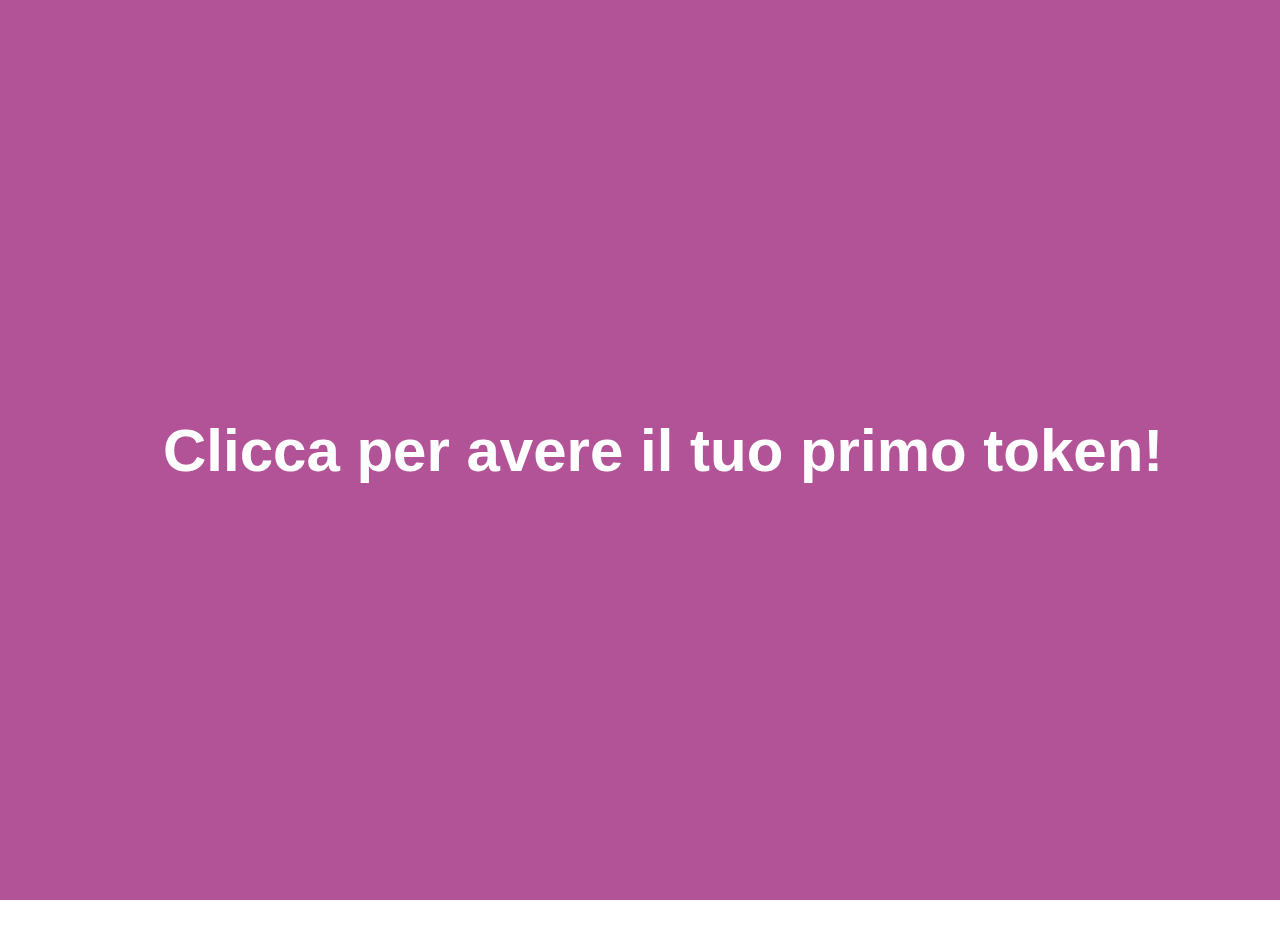
<file: index.html>
<!DOCTYPE html>
<html>
<head>
    <meta charset="utf-8"/>
  <title>First Token</title>
  <link rel="stylesheet" type="text/css" href="firstToken.css"/>
</head>
<body>
<div class="curtain">
  <div class="curtain__wrapper">
    <input type="checkbox" checked>
    
    <div class="curtain__panel curtain__panel--left">
      <h1>Clicca per avere&nbsp;</h1>
    </div> <!-- curtain__panel -->
    
    <div class="curtain__content">
      <img src="Loghi/Parmì verticale.png">
      <h2><p>Complimenti! Hai ricevuto il tuo primo token.</p><p>Votaci!</p></h2>
    </div>
    
    <div class="curtain__panel curtain__panel--right">
      <h1>il tuo primo token!</h1>
    </div> <!-- curtain__panel -->
    
  </div> <!-- curtain__wrapper -->
</div> <!-- curtain -->
</body>
</html>
</file>
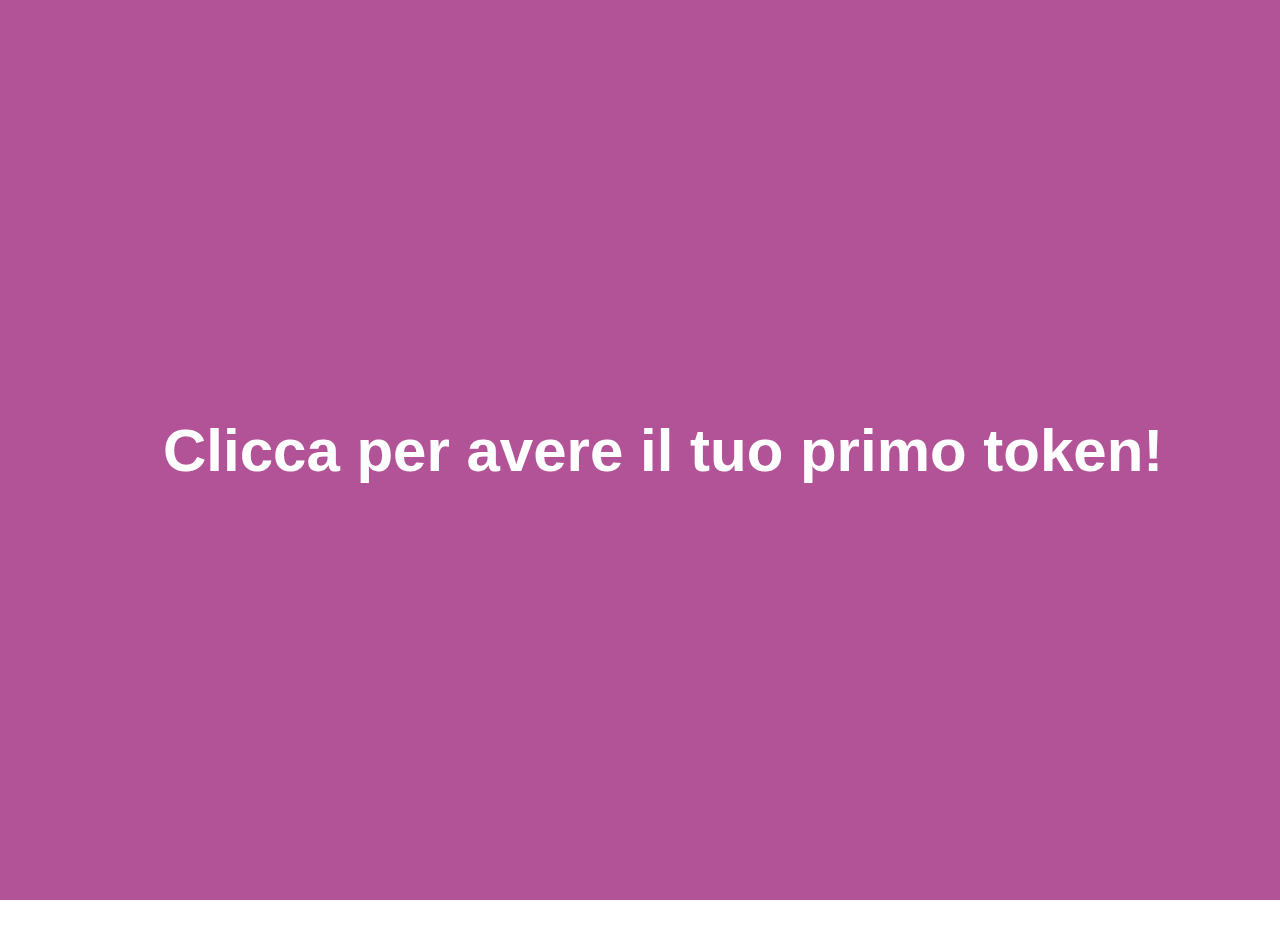
<file: firstToken.html>
<!DOCTYPE html>
<html>
<head>
    <meta charset="utf-8"/>
  <title>First Token</title>
  <link rel="stylesheet" type="text/css" href="firstToken.css"/>
</head>
<body>
<div class="curtain">
  <div class="curtain__wrapper">
    <input type="checkbox" checked>
    
    <div class="curtain__panel curtain__panel--left">
      <h1>Clicca per avere&nbsp;</h1>
    </div> <!-- curtain__panel -->
    
    <div class="curtain__content">
      <img src="Loghi/Parmì verticale.png">
      <h2><p>Complimenti! Hai ricevuto il tuo primo token.</p><p>Cosa vuoi fare adesso?</p></h2>
    </div>
    
    <div class="curtain__panel curtain__panel--right">
      <h1>il tuo primo token!</h1>
    </div> <!-- curtain__panel -->
    
  </div> <!-- curtain__wrapper -->
</div> <!-- curtain -->
</body>
</html>
</file>
<file: firstToken.css>
body {
  margin: 0 auto;
}

.curtain {
  margin: 0 auto;
  width: 100%;
  height: 100vh;
  overflow: hidden;
}
.curtain__wrapper {
  width: 100%;
  height: 100vh;
}
.curtain__wrapper input[type=checkbox] {
  position: absolute;
  cursor: pointer;
  width: 100%;
  height: 100vh;
  z-index: 100;
  opacity: 0;
  top: 0;
  left: 0;
}
.curtain__wrapper input[type=checkbox]:checked ~ div.curtain__panel--left {
  transform: translateX(0);
}
.curtain__wrapper input[type=checkbox]:checked ~ div.curtain__panel--right {
  transform: translateX(0);
}
.curtain__panel {
  display: flex;
  align-items: center;
  background: #b25397;
  color: #fff;
  float: left;
  position: relative;
  width: 50%;
  height: 100vh;
  transition: all 1s ease-out;
  z-index: 2;
  font-family:"Helvetica Neue", Helvetica, Sans-serif;
  font-size: 30px;
}
.curtain__panel--left {
  justify-content: flex-end;
  transform: translateX(-100%);
}
.curtain__panel--right {
  justify-content: flex-start;
  transform: translateX(100%);
}/*
.curtain__content {
  transition: all 1s ease-out;
  transform: translateY(100%);
}
.curtain__content input[type=checkbox]:checked ~ .curtain__content {
  background: #fff;
  color: #333;
  padding: 1rem 0;
  position: absolute;
  text-align: center;
  z-index: 1;
  width: 100%;
  height: 100vh;
  font-family:"Helvetica Neue", Helvetica, Sans-serif;
  transform: translateY(0);
}
.curtain__content input[type=checkbox]:checked ~ .curtain__content {*/
.curtain__content {
  background: #fff;
  color: #333;
  padding: 1rem 0;
  position: absolute;
  text-align: center;
  z-index: 1;
  width: 100%;
  height: 100vh;
  font-family:"Helvetica Neue", Helvetica, Sans-serif;
  font-size: 30px;
  //transform: translateY(0);
}
.curtain__content img {
  width: auto;
  max-width: 100vw;
  height: auto;
  max-height: 75vh;
}
</file>
